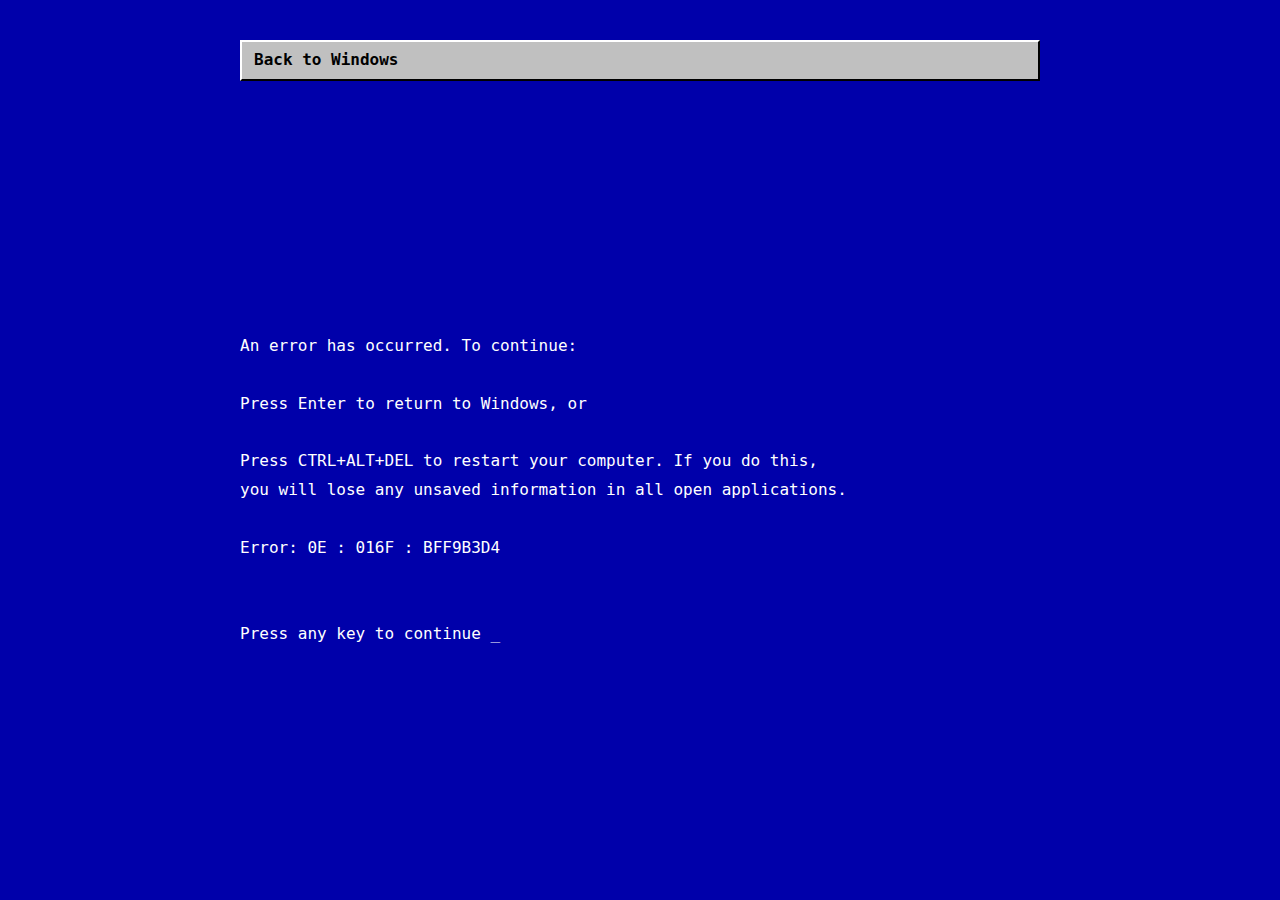
<file: bsod.html>
<!DOCTYPE html>
<html lang="en">
  <head>
    <meta charset="UTF-8" />
    <meta name="viewport" content="width=device-width, initial-scale=1.0" />
    <title>BSOD</title>
    <style>
      html,
      body {
        height: 100%;
        margin: 0;
        padding: 0;
        background: #0000aa;
        color: white;
        font-family: "MS Sans Serif", "Microsoft Sans Serif", "Fixedsys",
          monospace;
        font-size: 16px;
        line-height: 1.8;
        overflow: hidden; /* Prevent any scroll */
      }

      body {
        display: flex;
        flex-direction: column;
        justify-content: center; /* Vertically center */
        align-items: flex-start; /* Align content to left like real BSOD */
        min-height: 100vh;
        padding: 40px;
        box-sizing: border-box;
      }

      .container {
        width: 100%;
        max-width: 800px; /* Prevents stretching too wide on large screens */
        margin: 0 auto;
        display: flex;
        flex-direction: column;
        justify-content: center;
        height: 100%;
      }

      .windows-logo {
        background: #c0c0c0;
        color: black;
        padding: 4px 12px;
        font-weight: bold;
        margin-bottom: 40px;
        border-top: 2px solid white;
        border-left: 2px solid white;
        border-right: 2px solid black;
        border-bottom: 2px solid black;
        display: inline-block;
        cursor: pointer;
        user-select: none;
      }

      .windows-logo:hover {
        background: #dfdfdf;
      }

      .windows-logo:focus {
        outline: 2px dotted white;
      }

      .content {
        flex-grow: 1;
        display: flex;
        flex-direction: column;
        justify-content: center;
      }

      .blink {
        animation: blink 1s steps(2, start) infinite;
      }

      @keyframes blink {
        to {
          visibility: hidden;
        }
      }

      /* Responsive font size for very small screens */
      @media (max-height: 500px) {
        body {
          font-size: 14px;
          padding: 20px;
        }
        .windows-logo {
          margin-bottom: 20px;
          padding: 3px 10px;
        }
      }

      @media (max-height: 400px) {
        body {
          font-size: 13px;
          padding: 15px;
        }
      }
    </style>
  </head>
  <body>
    <div class="container">
      <div
        class="windows-logo"
        onclick="history.back()"
        tabindex="0"
        role="button"
        aria-label="Back to Windows"
      >
        Back to Windows
      </div>

      <div class="content">
        An error has occurred. To continue:<br /><br />

        Press Enter to return to Windows, or<br /><br />

        Press CTRL+ALT+DEL to restart your computer. If you do this,<br />
        you will lose any unsaved information in all open applications.<br /><br />

        Error: 0E : 016F : BFF9B3D4<br /><br /><br />

        <div>Press any key to continue <span class="blink">_</span></div>
      </div>
    </div>

    <!-- JavaScript: Any key press OR click on logo goes back -->
    <script>
      // Press any key → go back
      document.addEventListener("keydown", function () {
        history.back();
      });

      // Make logo accessible with Enter/Space
      document
        .querySelector(".windows-logo")
        .addEventListener("keyup", function (e) {
          if (e.key === "Enter" || e.key === " ") {
            history.back();
          }
        });
    </script>
  </body>
</html>
</file>
